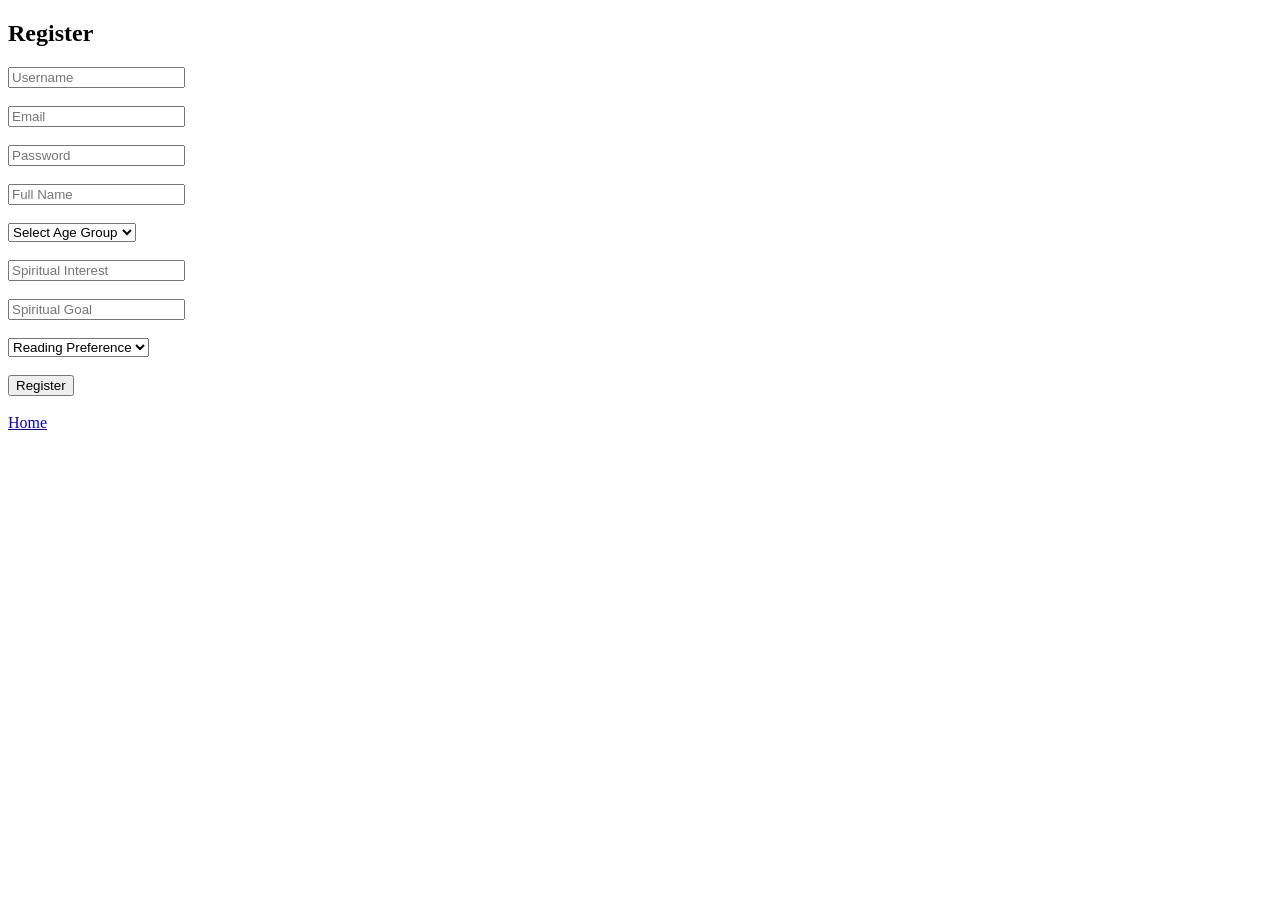
<file: templates/register.html>
<!DOCTYPE html>
<html>
<head>
    <title>Register</title>
</head>
<body>

<h2>Register</h2>

<form method="POST">
    <input type="text" name="username" placeholder="Username"><br><br>

    <input type="email" name="email" placeholder="Email"><br><br>

    <input type="password" name="password" placeholder="Password"><br><br>
    <input type="text" name="fullname" placeholder="Full Name"><br><br>

<select name="age_group">
    <option value="">Select Age Group</option>
    <option>15-20</option>
    <option>21-30</option>
    <option>31-40</option>
    <option>40+</option>
</select><br><br>

<input type="text" name="interest" placeholder="Spiritual Interest"><br><br>

<input type="text" name="goal" placeholder="Spiritual Goal"><br><br>

<select name="reading_preference">
    <option value="">Reading Preference</option>
    <option>Palm Reading</option>
    <option>Tarot Reading</option>
    <option>Both</option>
</select><br><br>

    <button type="submit">Register</button>
</form>

<br>

<a href="/">Home</a>

</body>
</html>
</file>
